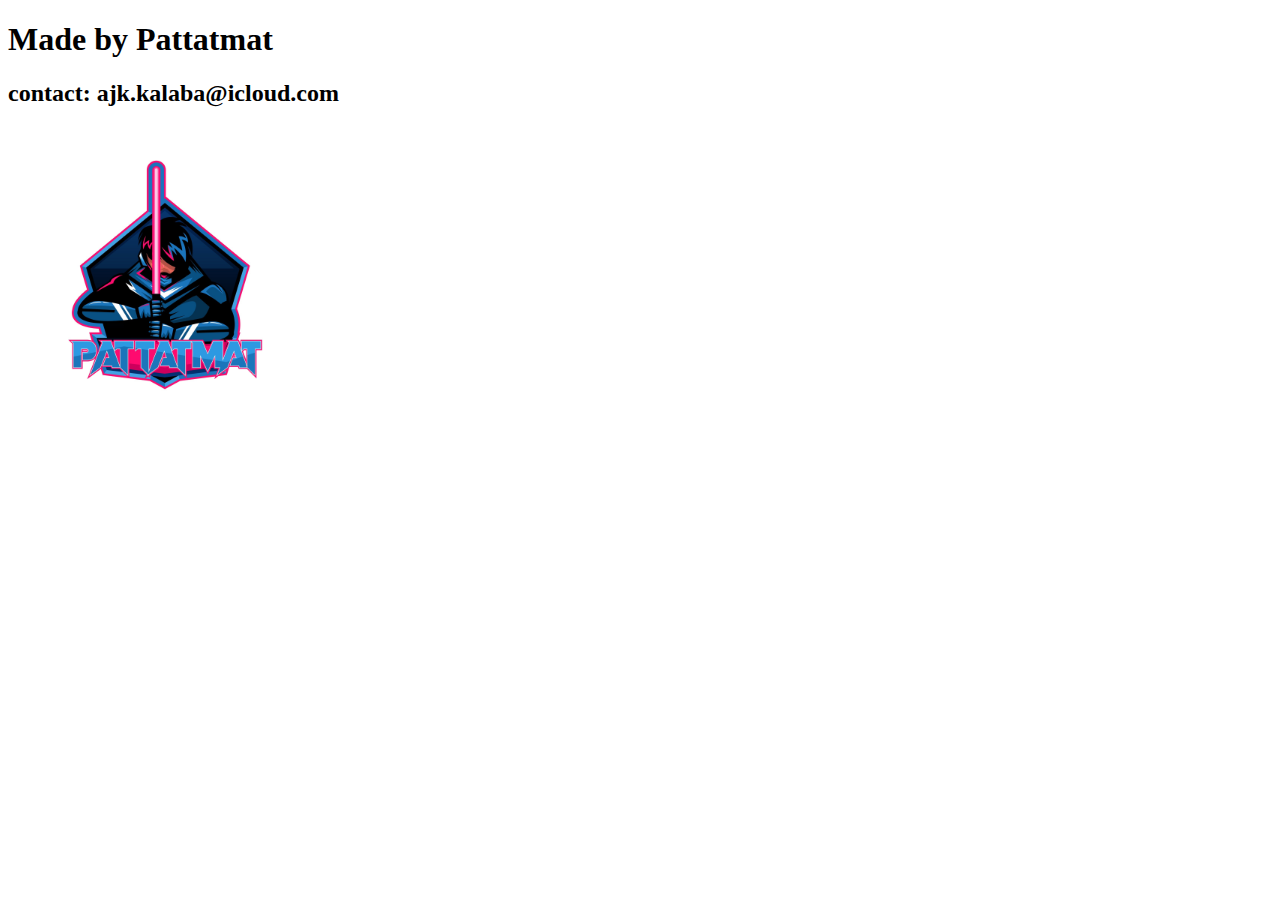
<file: aboutme/aboutme.html>
<!DOCTYPE html>
<html>
<head>
	<meta charset="utf-8">
	<meta name="viewport" content="width=device-width, initial-scale=1">
	<title>aboutme</title>
	<style type="text/css">
		img {
			width: 300px;
			height: 300px;
		}
	</style>
</head>
<body>
<h1>Made by Pattatmat</h1>
<h2>contact: ajk.kalaba@icloud.com</h2>
<img src="./Inkedpattatmatpicturebluered_LI.jpg">
</body>
</html>
</file>
